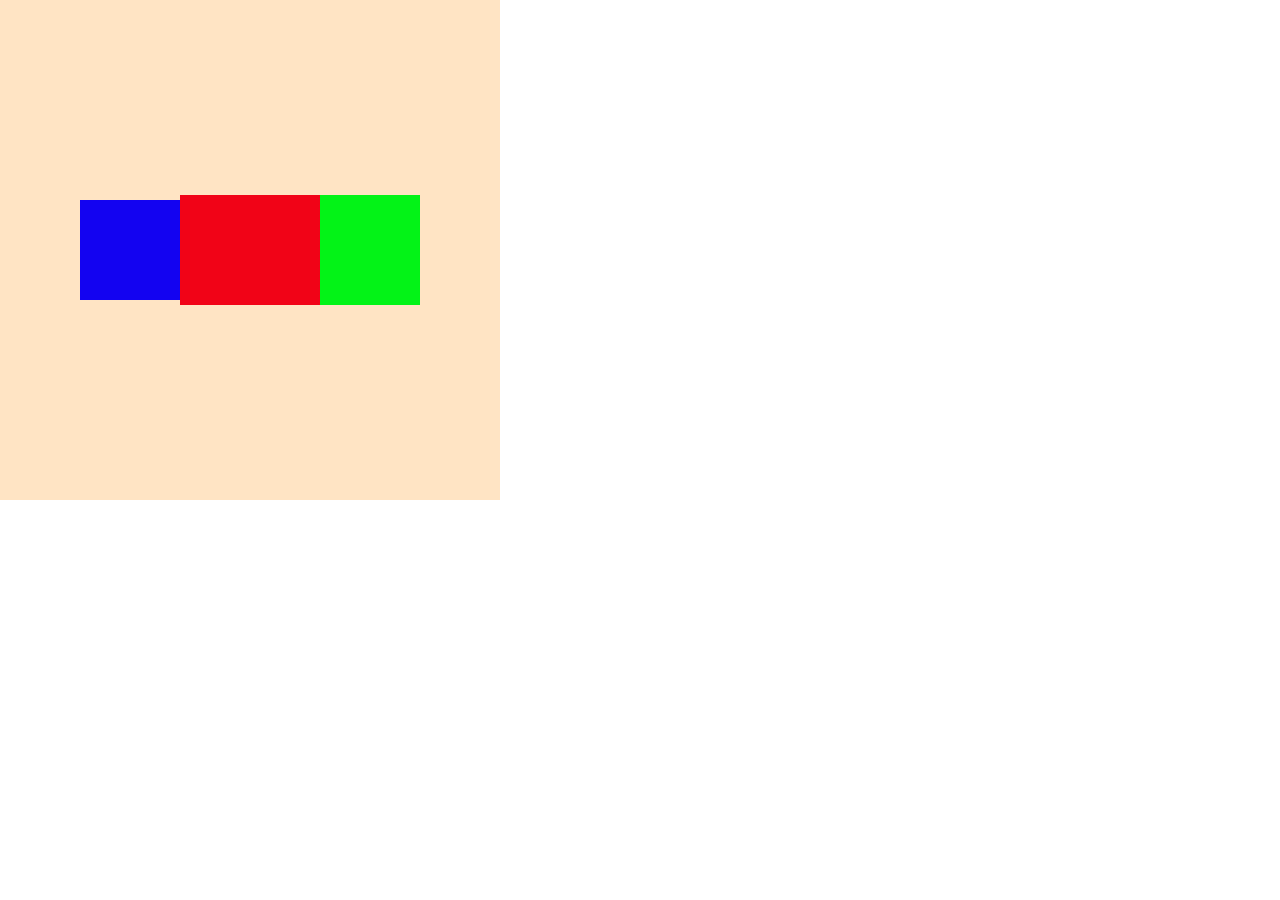
<file: CSS/index.html>
<!DOCTYPE html>
<html lang="en">

<head>
    <meta charset="UTF-8">
    <meta name="viewport" content="width=device-width, initial-scale=1.0">
    <title>CSS apply</title>
    <link rel="stylesheet" href="style2.css">
</head>

<body>
    <!-- <div id="car1"></div>
    <div id="car2"></div>
    <div id="car3"></div> -->

    <!-- <div id="box">
        <div id="chhota"></div>
    </div> -->


    <div id="box">
        <div id="box1"></div>
        <div id="box2"></div>
        <div id="box3"></div>
    </div>

    </div>
</body>

</html>
</file>
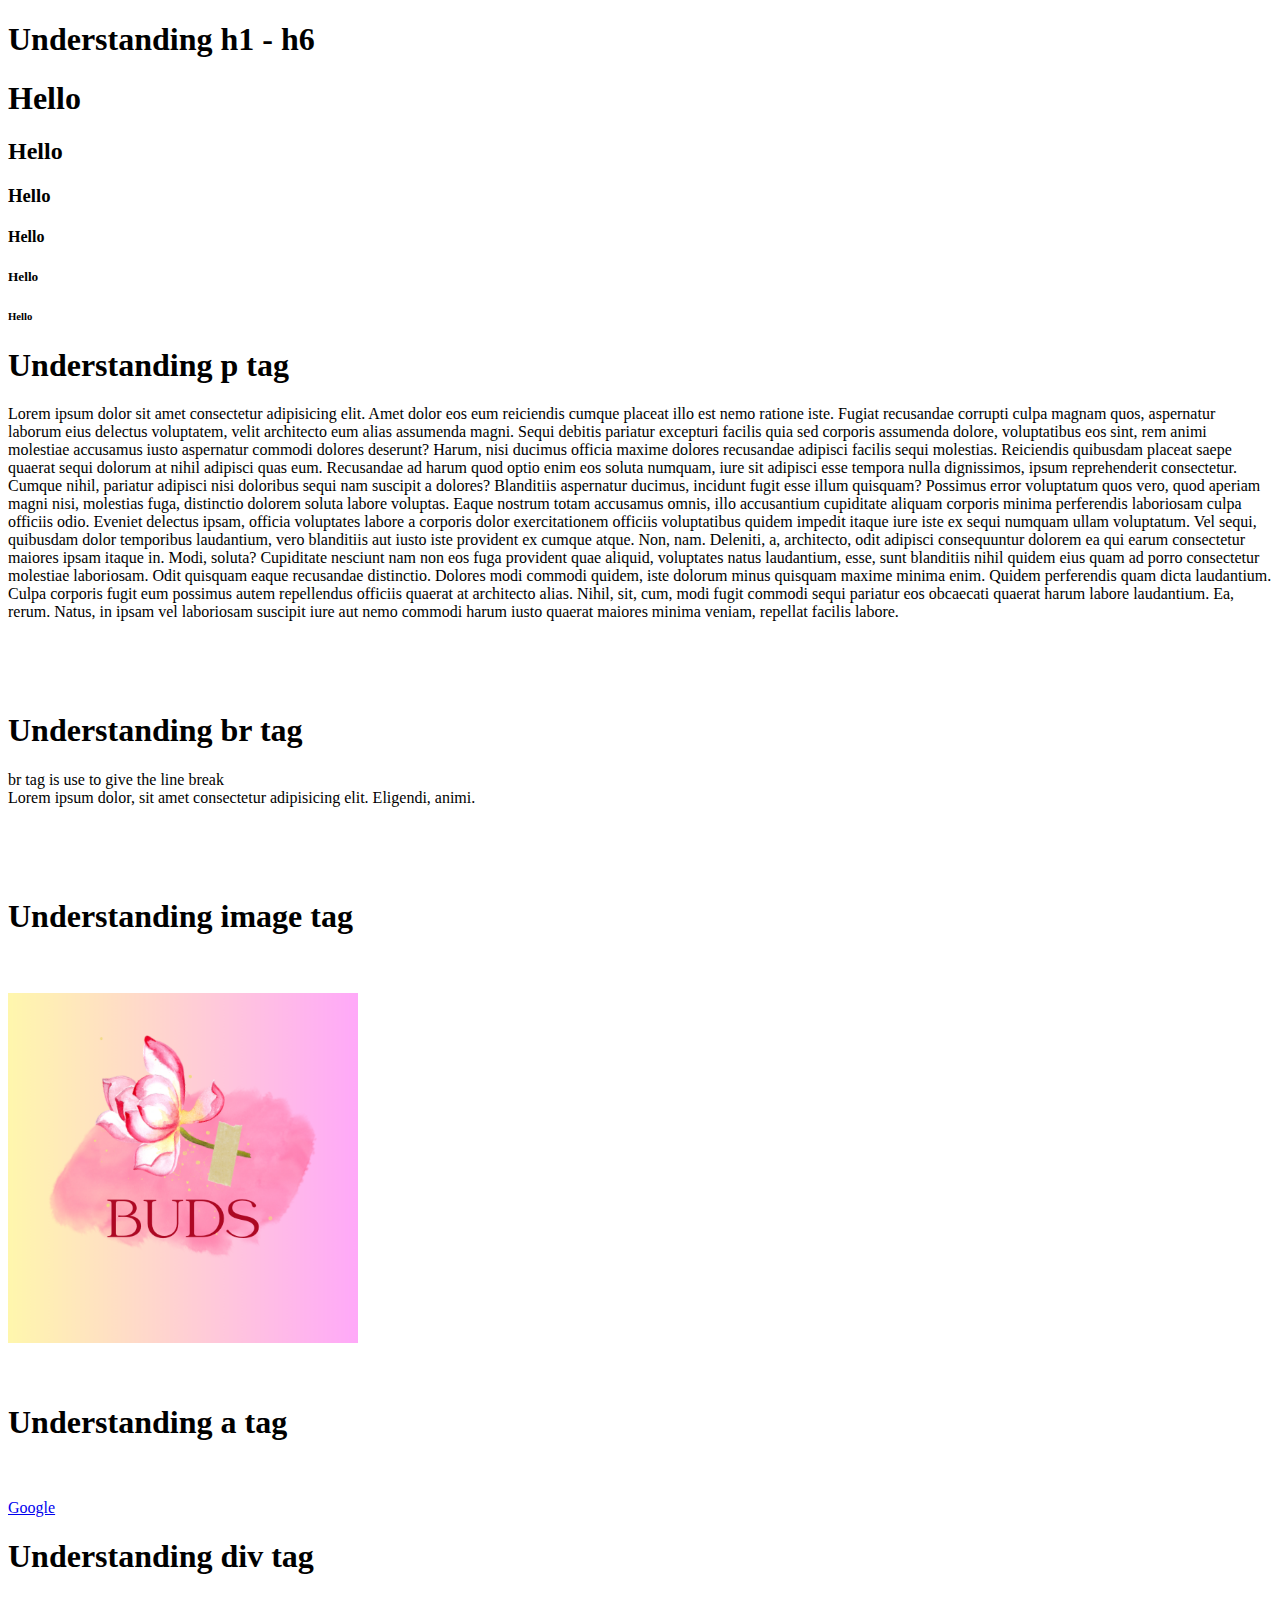
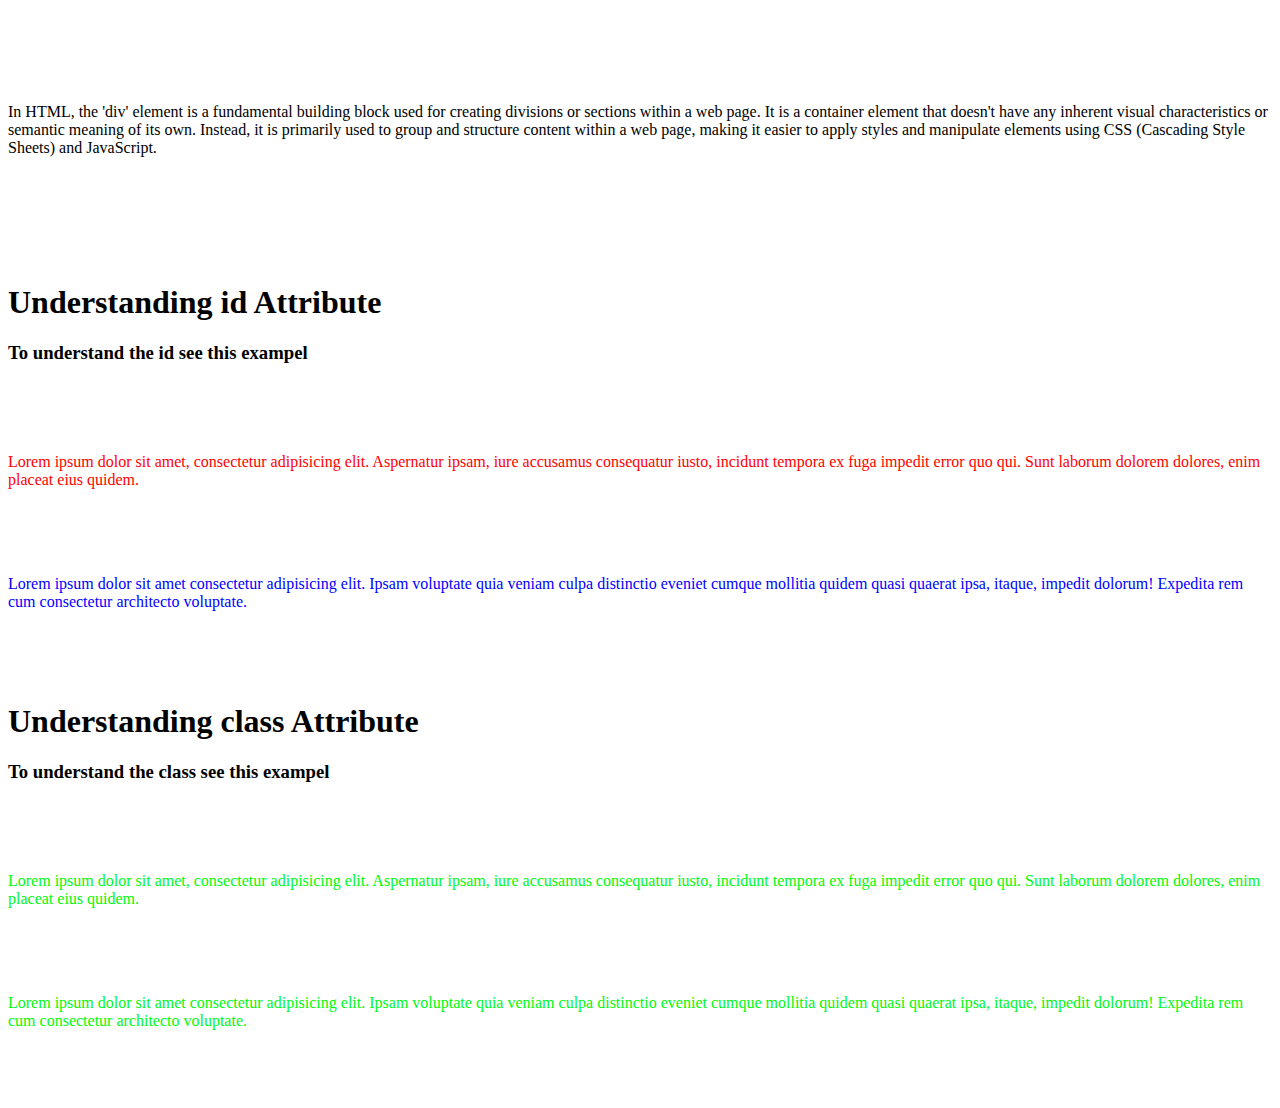
<file: HTML/index.html>
<!DOCTYPE html>
<html lang="en">

<head>
    <meta charset="UTF-8">
    <meta name="viewport" content="width=device-width, initial-scale=1.0">
    <title>index</title>
    <style>
        #p1{
            color: red;
        }

        #p2{
            color: blue;
        }
        .p1{
            color: rgb(1, 248, 13);
        }



    </style>
</head>

<body>
    <h1>Understanding h1 - h6</h1>
    <h1>Hello</h1>
    <h2>Hello</h2>
    <h3>Hello</h3>
    <h4>Hello</h4>
    <h5>Hello</h5>
    <h6>Hello</h6>


    <h1>Understanding p tag</h1>
    <p>Lorem ipsum dolor sit amet consectetur adipisicing elit. Amet dolor eos eum reiciendis cumque placeat illo est
        nemo ratione iste. Fugiat recusandae corrupti culpa magnam quos, aspernatur laborum eius delectus voluptatem,
        velit architecto eum alias assumenda magni. Sequi debitis pariatur excepturi facilis quia sed corporis assumenda
        dolore, voluptatibus eos sint, rem animi molestiae accusamus iusto aspernatur commodi dolores deserunt? Harum,
        nisi ducimus officia maxime dolores recusandae adipisci facilis sequi molestias. Reiciendis quibusdam placeat
        saepe quaerat sequi dolorum at nihil adipisci quas eum. Recusandae ad harum quod optio enim eos soluta numquam,
        iure sit adipisci esse tempora nulla dignissimos, ipsum reprehenderit consectetur. Cumque nihil, pariatur
        adipisci nisi doloribus sequi nam suscipit a dolores? Blanditiis aspernatur ducimus, incidunt fugit esse illum
        quisquam? Possimus error voluptatum quos vero, quod aperiam magni nisi, molestias fuga, distinctio dolorem
        soluta labore voluptas. Eaque nostrum totam accusamus omnis, illo accusantium cupiditate aliquam corporis minima
        perferendis laboriosam culpa officiis odio. Eveniet delectus ipsam, officia voluptates labore a corporis dolor
        exercitationem officiis voluptatibus quidem impedit itaque iure iste ex sequi numquam ullam voluptatum. Vel
        sequi, quibusdam dolor temporibus laudantium, vero blanditiis aut iusto iste provident ex cumque atque. Non,
        nam. Deleniti, a, architecto, odit adipisci consequuntur dolorem ea qui earum consectetur maiores ipsam itaque
        in. Modi, soluta? Cupiditate nesciunt nam non eos fuga provident quae aliquid, voluptates natus laudantium,
        esse, sunt blanditiis nihil quidem eius quam ad porro consectetur molestiae laboriosam. Odit quisquam eaque
        recusandae distinctio. Dolores modi commodi quidem, iste dolorum minus quisquam maxime minima enim. Quidem
        perferendis quam dicta laudantium. Culpa corporis fugit eum possimus autem repellendus officiis quaerat at
        architecto alias. Nihil, sit, cum, modi fugit commodi sequi pariatur eos obcaecati quaerat harum labore
        laudantium. Ea, rerum. Natus, in ipsam vel laboriosam suscipit iure aut nemo commodi harum iusto quaerat maiores
        minima veniam, repellat facilis labore.</p>
    <br><br><br>
    <h1>Understanding br tag</h1>
    <p>br tag is use to give the line break <br>Lorem ipsum dolor, sit amet consectetur adipisicing elit. Eligendi,
        animi. </p>
    <br><br><br>

    <h1>Understanding image tag</h1><br><br>

    <img src="Buds.png" alt="logo" width="350" title="logo">
    <br><br><br>


    <h1>Understanding a tag</h1><br><br>

    <a href="https://www.google.com">Google</a>

    <h1>Understanding div tag</h1><br><br><br><br><br>
    <p>In HTML, the 'div' element is a fundamental building block used for creating divisions or sections within a web
        page. It is a container element that doesn't have any inherent visual characteristics or semantic meaning of its
        own. Instead, it is primarily used to group and structure content within a web page, making it easier to apply
        styles and manipulate elements using CSS (Cascading Style Sheets) and JavaScript.</p>
    <br><br><br><br><br>
    <h1>Understanding id Attribute</h1>
    <h3>To understand the id see this exampel</h3>
    <br><br><br>
    
    <p id="p1">Lorem ipsum dolor sit amet, consectetur adipisicing elit. Aspernatur ipsam, iure accusamus consequatur iusto, incidunt tempora ex fuga impedit error quo qui. Sunt laborum dolorem dolores, enim placeat eius quidem.</p>

    <br><br><br>
    <p id="p2">Lorem ipsum dolor sit amet consectetur adipisicing elit. Ipsam voluptate quia veniam culpa distinctio eveniet cumque mollitia quidem quasi quaerat ipsa, itaque, impedit dolorum! Expedita rem cum consectetur architecto voluptate.</p>
    <br><br><br>

    <h1>Understanding class Attribute</h1>
    <h3>To understand the class see this exampel</h3>
    <br><br><br>
    
    <p class="p1">Lorem ipsum dolor sit amet, consectetur adipisicing elit. Aspernatur ipsam, iure accusamus consequatur iusto, incidunt tempora ex fuga impedit error quo qui. Sunt laborum dolorem dolores, enim placeat eius quidem.</p>

    <br><br><br>
    <p class="p1">Lorem ipsum dolor sit amet consectetur adipisicing elit. Ipsam voluptate quia veniam culpa distinctio eveniet cumque mollitia quidem quasi quaerat ipsa, itaque, impedit dolorum! Expedita rem cum consectetur architecto voluptate.</p>
    <br><br><br>















</body>

</html>
</file>
<file: CSS/style2.css>
/* Understanding Flexbox */

*{
    margin: 0;
    padding: 0;
    box-sizing: border-box;
}

html,body{
    width: 100%;
    height: 100%;
}


#box{
    display: flex;
    justify-content: center;
    /* justify-content: end; */
    /* justify-content: start; */
    /* justify-content: space-between; */
    /* justify-content: space-around; */
    align-items: center;
    width: 500px;
    height: 500px;
    background-color: bisque;
}

#box1{
    width: 100px;
    height: 100px;
    background-color: rgb(19, 3, 241);
}
#box2{
    width: 140px;
    height: 110px;
    background-color: rgb(241, 3, 23);
}
#box3{
    width: 100px;
    height: 110px;
    background-color: rgb(3, 243, 23);
}
</file>
